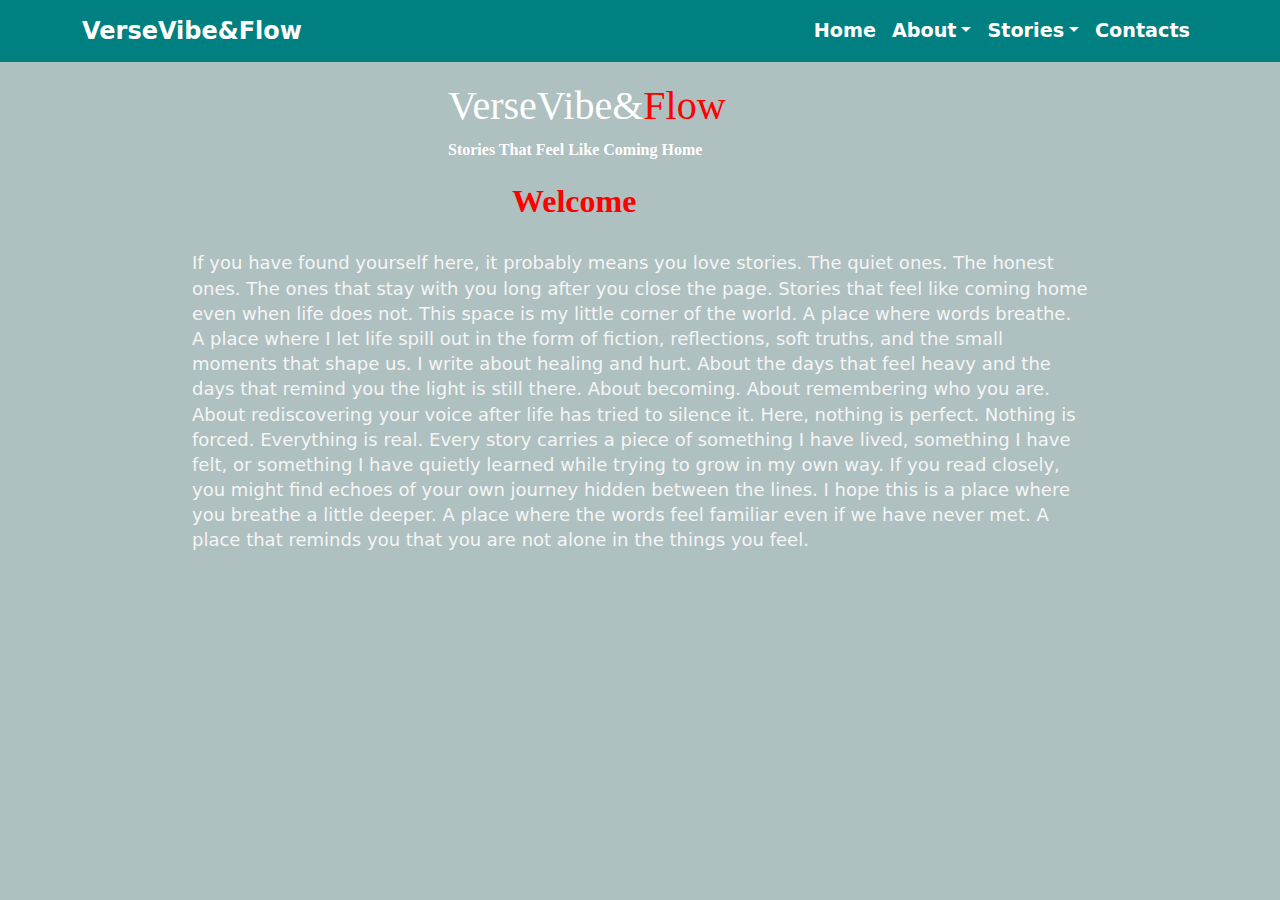
<file: about.html>
<!DOCTYPE html>
<html lang="en">
<head>
  <style>
    .page1{
      background-color: #aec0c0;
      height: 100vh;
      width: 100%;
    }
    .head{
      margin-left: 35%;
      font-family: "Dancing Script", cursive;
  font-optical-sizing: auto;
  font-weight: 600;
  font-style: normal;
  margin-top: 20px;
    }
    .head span{
      color: #ff0000;
    }
    .welcome h2{
      margin-left: 40%;
      color: red;
      font-family: "Dancing Script", cursive;
  font-optical-sizing: auto;
  font-weight: 600;
  font-style: normal;
  margin-top: 20px;
    }

    .welcome p{
      margin-left: 15%;
      margin-right: 15%; 
      color: whitesmoke;
      line-height: 1.4;
      font-size: 18px;
      margin-top: 30px;
    }

  </style>
    
  <meta charset="UTF-8">
  <meta name="viewport" content="width=device-width, initial-scale=1.0">
  <title>About - VerseVibe&Flow</title>
  <link href="https://cdn.jsdelivr.net/npm/bootstrap@5.3.3/dist/css/bootstrap.min.css" rel="stylesheet">
  <link rel="stylesheet" href="css/style.css">

  <link
    rel="stylesheet"
    href="https://cdnjs.cloudflare.com/ajax/libs/animate.css/4.1.1/animate.min.css"
  />
</head>
<body class="bg-teal text-white">
  <div class="page1">

  <!-- Navbar (same as Home page) -->
  <nav class="navbar navbar-expand-lg navbar-dark" style="background-color:#008080;">
    <div class="container">
      <a class="navbar-brand fw-bold fs-4" href="index.html">VerseVibe&Flow</a>
      <button class="navbar-toggler" type="button" data-bs-toggle="collapse" data-bs-target="#navbarNav">
        <span class="navbar-toggler-icon"></span>
      </button>

      <div class="collapse navbar-collapse" id="navbarNav">
        <ul class="navbar-nav ms-auto">
          <li class="nav-item">
            <a class="nav-link active text-white" href="index.html">Home</a>
          </li>

          <!-- About Dropdown -->
          <li class="nav-item dropdown">
            <a class="nav-link dropdown-toggle text-white" href="#" role="button" data-bs-toggle="dropdown">About</a>
            <ul class="dropdown-menu">
              <li><a class="dropdown-item" href="about.html">About</a></li>
              <li><a class="dropdown-item" href="aboutme.html">About Me</a></li>
            </ul>
          </li>

          <!-- Stories Dropdown -->
          <li class="nav-item dropdown">
          <a class="nav-link dropdown-toggle text-white" href="#" role="button" data-bs-toggle="dropdown">Stories</a>
          <ul class="dropdown-menu">
            <li><a class="dropdown-item" href="#">Life Stories</a></li>
            <li><a class="dropdown-item" href="#">Motivational</a></li>
            <li><a class="dropdown-item" href="#">Fiction Stories</a></li>
            <li><a class="dropdown-item" href="#">Self-Growth</a></li>
            <li><a class="dropdown-item" href="#">Personal Finance</a></li>
            <li><a class="dropdown-item" href="#">Parenting</a></li>
            <li><a class="dropdown-item" href="#">Moments</a></li>
            <li><a class="dropdown-item" href="#">Trending</a></li>
          </ul>
        </li>

          <li class="nav-item">
            <a class="nav-link text-white" href="contacts.html">Contacts</a>
          </li>
        </ul>
      </div>
    </div>
  </nav>

  <container>
    <div class="head">
<h1 class="animate__animated animate__backInDown">VerseVibe&<span>Flow</span></h1>
    <p class="animate__animated animate__bounce"> Stories That Feel Like Coming Home</p>
    
    </div>
    <div class="welcome">
<h2 class="animate__animated animate__backInRight">Welcome</h2>

<p>If you have found yourself here, it probably means you love stories. The quiet ones. The honest ones. The ones that stay with you long after you close the page. Stories that feel like coming home even when life does not.
This space is my little corner of the world. A place where words breathe. A place where I let life spill out in the form of fiction, reflections, soft truths, and the small moments that shape us. I write about healing and hurt. About the days that feel heavy and the days that remind you the light is still there. About becoming. About remembering who you are. About rediscovering your voice after life has tried to silence it.
Here, nothing is perfect. Nothing is forced. Everything is real. Every story carries a piece of something I have lived, something I have felt, or something I have quietly learned while trying to grow in my own way. If you read closely, you might find echoes of your own journey hidden between the lines.
I hope this is a place where you breathe a little deeper. A place where the words feel familiar even if we have never met. A place that reminds you that you are not alone in the things you feel.</p>
    </div>
    


    
  </container>
  
  </div>

  </body>

  

  <script src="https://cdn.jsdelivr.net/npm/bootstrap@5.3.3/dist/js/bootstrap.bundle.min.js"></script>
</body>
</html>
</file>
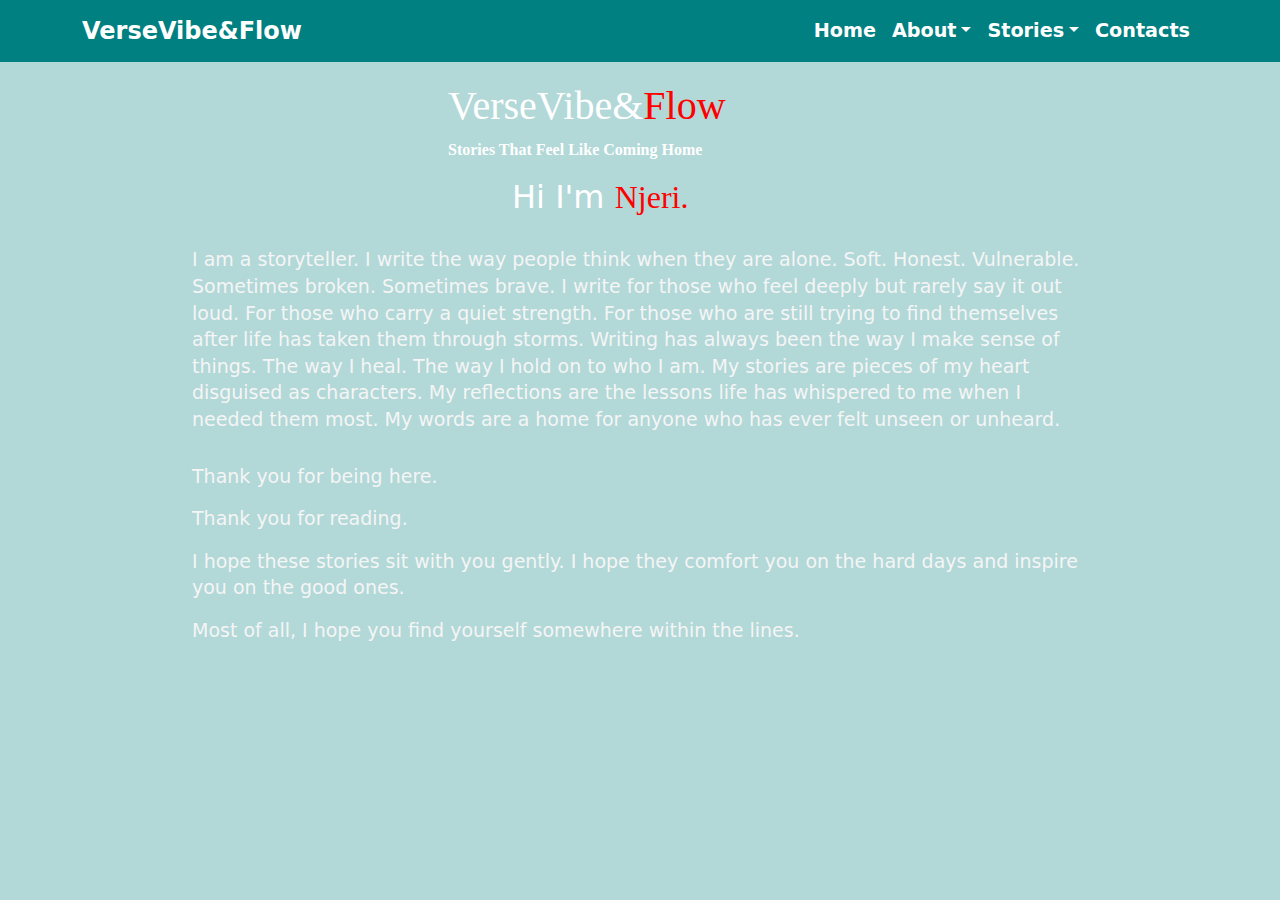
<file: aboutme.html>
<!DOCTYPE html>
<html lang="en">
<head>
  <style>
    .page1{
      background-color: #b2d8d8;
      height: 100vh;
      width: 100%;
    }
    body {
      background-color: #008080; /* Teal background */
      color: white; /* White text */
    }
    .head{
      margin-left: 35%;
      font-family: "Dancing Script", cursive;
  font-optical-sizing: auto;
  font-weight: 600;
  font-style: normal;
  margin-top: 20px;
    }
    .head span{
      color: #ff0000;
    }
    .njeri h2{
      margin-left: 40%;
      
  
    }
    .njeri span{
      color: #ff0000;
      font-family: "Dancing Script", cursive;
  font-optical-sizing: auto;
  font-weight: 500;
  font-style: normal;
  margin-top: 20px;
    }
    .njeri p{
      margin-left: 15%;
      margin-right: 15%; 
      color: whitesmoke;
      line-height: 1.4;
      font-size: 19px;
      margin-top: 30px;
      
    }
    .thns{
      margin-left: 15%;
      margin-right: 15%; 
      color: whitesmoke;
      line-height: 1.4;
      font-size: 19px;
      margin-top: 30px;
    }
   
  </style>
  
  <meta charset="UTF-8">
  <meta name="viewport" content="width=device-width, initial-scale=1.0">
  <title>About - VerseVibe&Flow</title>
  <link href="https://cdn.jsdelivr.net/npm/bootstrap@5.3.3/dist/css/bootstrap.min.css" rel="stylesheet">
  <link rel="stylesheet" href="css/style.css">

  <link
    rel="stylesheet"
    href="https://cdnjs.cloudflare.com/ajax/libs/animate.css/4.1.1/animate.min.css"
  />

  
</head>
<body class="bg-teal text-white">
<div class="page1">

  <!-- Navbar (same as Home page) -->
  <nav class="navbar navbar-expand-lg navbar-dark" style="background-color:#008080;">
    <div class="container">
      <a class="navbar-brand fw-bold fs-4" href="index.html">VerseVibe&Flow</a>
      <button class="navbar-toggler" type="button" data-bs-toggle="collapse" data-bs-target="#navbarNav">
        <span class="navbar-toggler-icon"></span>
      </button>

      <div class="collapse navbar-collapse" id="navbarNav">
        <ul class="navbar-nav ms-auto">
          <li class="nav-item">
            <a class="nav-link active text-white" href="index.html">Home</a>
          </li>

          <!-- About Dropdown -->
          <li class="nav-item dropdown">
            <a class="nav-link dropdown-toggle text-white" href="#" role="button" data-bs-toggle="dropdown">About</a>
            <ul class="dropdown-menu">
              <li><a class="dropdown-item" href="about.html">About</a></li>
              <li><a class="dropdown-item" href="aboutme.html">About Me</a></li>
            </ul>
          </li>

          <!-- Stories Dropdown -->
          <li class="nav-item dropdown">
            <a class="nav-link dropdown-toggle text-white" href="#" role="button" data-bs-toggle="dropdown">Stories</a>
            <ul class="dropdown-menu">
              <li><a class="dropdown-item" href="#">Life Stories</a></li>
              <li><a class="dropdown-item" href="#">Motivational</a></li>
              <li><a class="dropdown-item" href="#">Fiction Stories</a></li>
              <li><a class="dropdown-item" href="#">Self-Growth</a></li>
              <li><a class="dropdown-item" href="#">Personal Finance</a></li>
              <li><a class="dropdown-item" href="#">Parenting</a></li>
              <li><a class="dropdown-item" href="#">Moments</a></li>
              <li><a class="dropdown-item" href="#">Trending</a></li>
            </ul>
          </li>

          <li class="nav-item">
            <a class="nav-link text-white" href="contacts.html">Contacts</a>
          </li>
        </ul>
      </div>
    </div>
  </nav>

  <!-- About Section -->
  <container >
    <div class="head">
     
 <h1 class="animate__animated animate__backInDown">VerseVibe&<span>Flow</span></h1>
    <p class="animate__animated animate__bounce"> Stories That Feel Like Coming Home</p>
    
    </div>
    <div class="njeri">
      <h2 class="animate__animated animate__backInRight">Hi I'm <span>Njeri.</span></h2>
    <p>I am a storyteller. I write the way people think when they are alone. Soft. Honest. Vulnerable. Sometimes broken. Sometimes brave. I write for those who feel deeply but rarely say it out loud. For those who carry a quiet strength. For those who are still trying to find themselves after life has taken them through storms.

 Writing has always been the way I make sense of things. The way I heal. The way I hold on to who I am. My stories are pieces of my heart disguised as characters. My reflections are the lessons life has whispered to me when I needed them most. My words are a home for anyone who has ever felt unseen or unheard.
  </div>
 <div class="thns">
  <p>Thank you for being here.</p>
 <p>Thank you for reading.</p>

 <p>I hope these stories sit with you gently. I hope they comfort you on the hard days and inspire you on the good ones.</p>
 <p>Most of all, I hope you find yourself somewhere within the lines.</p>
 </div>
 </div>
 </div>




    
    
  </container>

  <script src="https://cdn.jsdelivr.net/npm/bootstrap@5.3.3/dist/js/bootstrap.bundle.min.js"></script>
</body>
</html>
</file>
<file: css/style.css>
body, html {
  background-color: #008080; /* Teal background */
  color: white;
  min-height: 100%;
}

/* Navbar links including dropdown toggles */
.navbar-nav .nav-link {
  font-weight: 700;      /* Bold */
  font-size: 1.2rem;     /* Increase font size */
}

/* Dropdown menu items */
.navbar-nav .dropdown-menu .dropdown-item {
  font-weight: 600;      /* Slightly bold */
  font-size: 1rem;       /* Slightly bigger */
}

/* Optional: hover effect for dropdown items */
.navbar-nav .dropdown-menu .dropdown-item:hover {
  background-color: #009999;  /* Teal highlight on hover */
  color: white;
}

.navbar, .dropdown-menu {
  background-color: #008080; /* Navbar same teal */
}

/* Container for all story cards */
/* Container for all story cards */
.story-container {
  display: flex;
  flex-direction: column;
  gap: 15px; /* space between cards */
  max-width: 700px; /* reduce container width */
  margin: 0 auto;   /* center container */
}

/* Individual story card */
.story-card {
  display: flex;
  align-items: center;
  background-color: #006666; /* Dark teal */
  color: white;
  padding: 10px 15px;
  border-radius: 8px;
  transition: transform 0.2s, box-shadow 0.2s;
}

/* Hover effect */
.story-card:hover {
  transform: translateY(-3px);
  box-shadow: 0 4px 8px rgba(0,0,0,0.2);
}

/* Story image */
.story-card img {
  width: 100px;
  height: 100px;
  object-fit: cover;
  border-radius: 5px;
  margin-right: 15px;
  
}

/* Story content (title + button) */
.story-card .story-content {
  flex: 1;
}

/* Story title */
.story-card .story-content h5 {
  margin: 0 0 5px 0;
}

/* Read More button */
.story-card .story-content a.btn {
  background-color: #00b3b3; /* lighter teal */
  color: white;
  padding: 5px 12px;
  font-size: 0.9rem;
  text-decoration: none;
  border-radius: 5px;
  display: inline-block;
}

.story-card .story-content a.btn:hover {
  background-color: #009999;
}
.story-card .story-content p {
  margin: 5px 0 10px 0;
  font-size: 0.9rem;
  color: #e0f7f7; /* lighter teal for contrast */
}
header h1{
font-family: "Dancing Script", cursive;
  font-optical-sizing: auto;
  font-weight: 500;
  font-style: normal;
  font-size: 50px;
}
header h1 span{
    color: red;
}
header p{
    font-family: "Dancing Script", cursive;
  font-optical-sizing: auto;
  font-weight: 500;
  font-style: normal;
  font-size: 100px;
}
</file>
